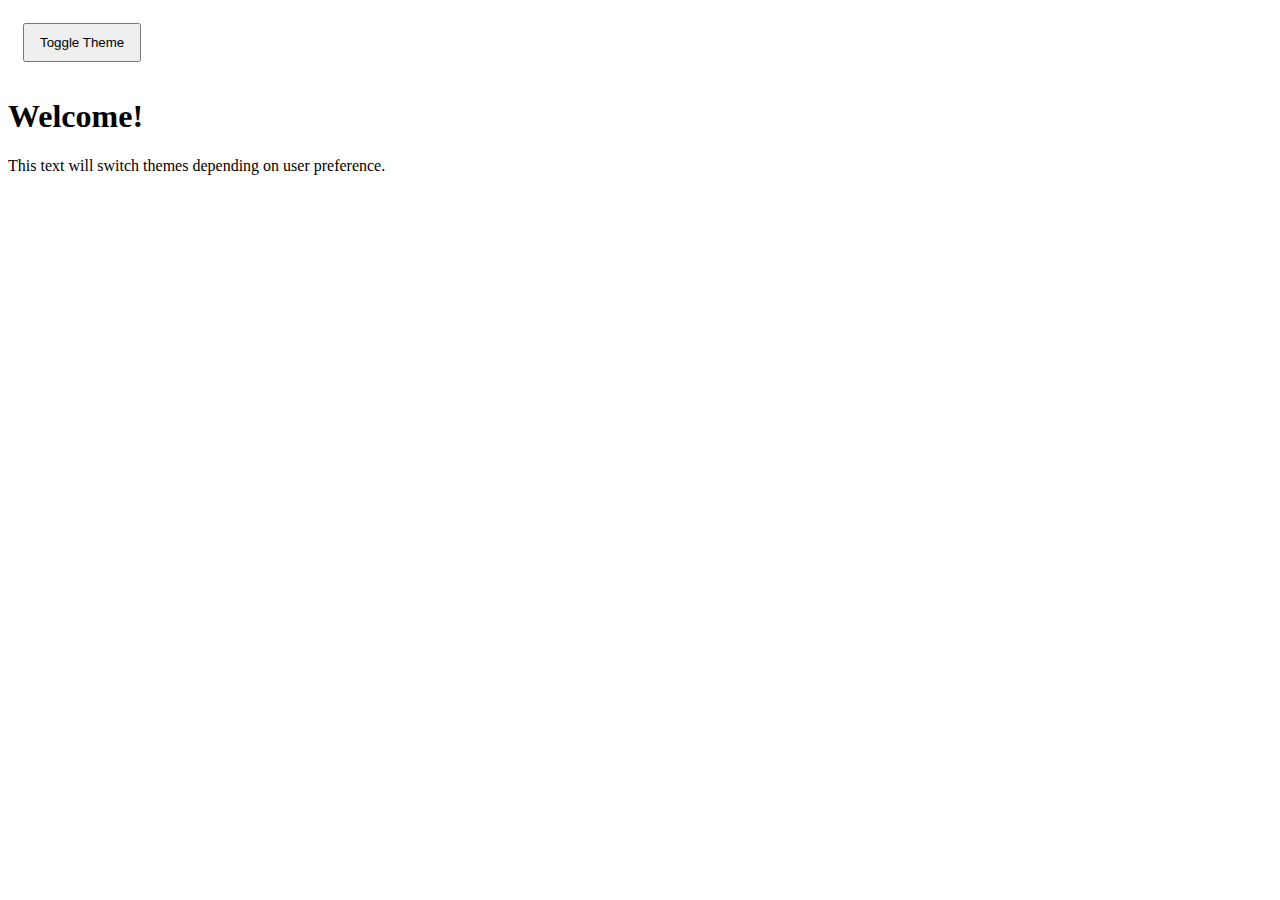
<file: dark mode/index.html>
<!DOCTYPE html>
<html>

<head>
  <meta charset="utf-8">
  <meta name="viewport" content="width=device-width">
  <title>Sidebar</title>
  <link href="style.css" rel="stylesheet" type="text/css" />
</head>


<body>
<button id="theme-toggle">Toggle Theme</button>
<div class="content">
	<h1>Welcome!</h1>
	<p>This text will switch themes depending on user preference.</p>
</div>
</body>
</html>
</file>
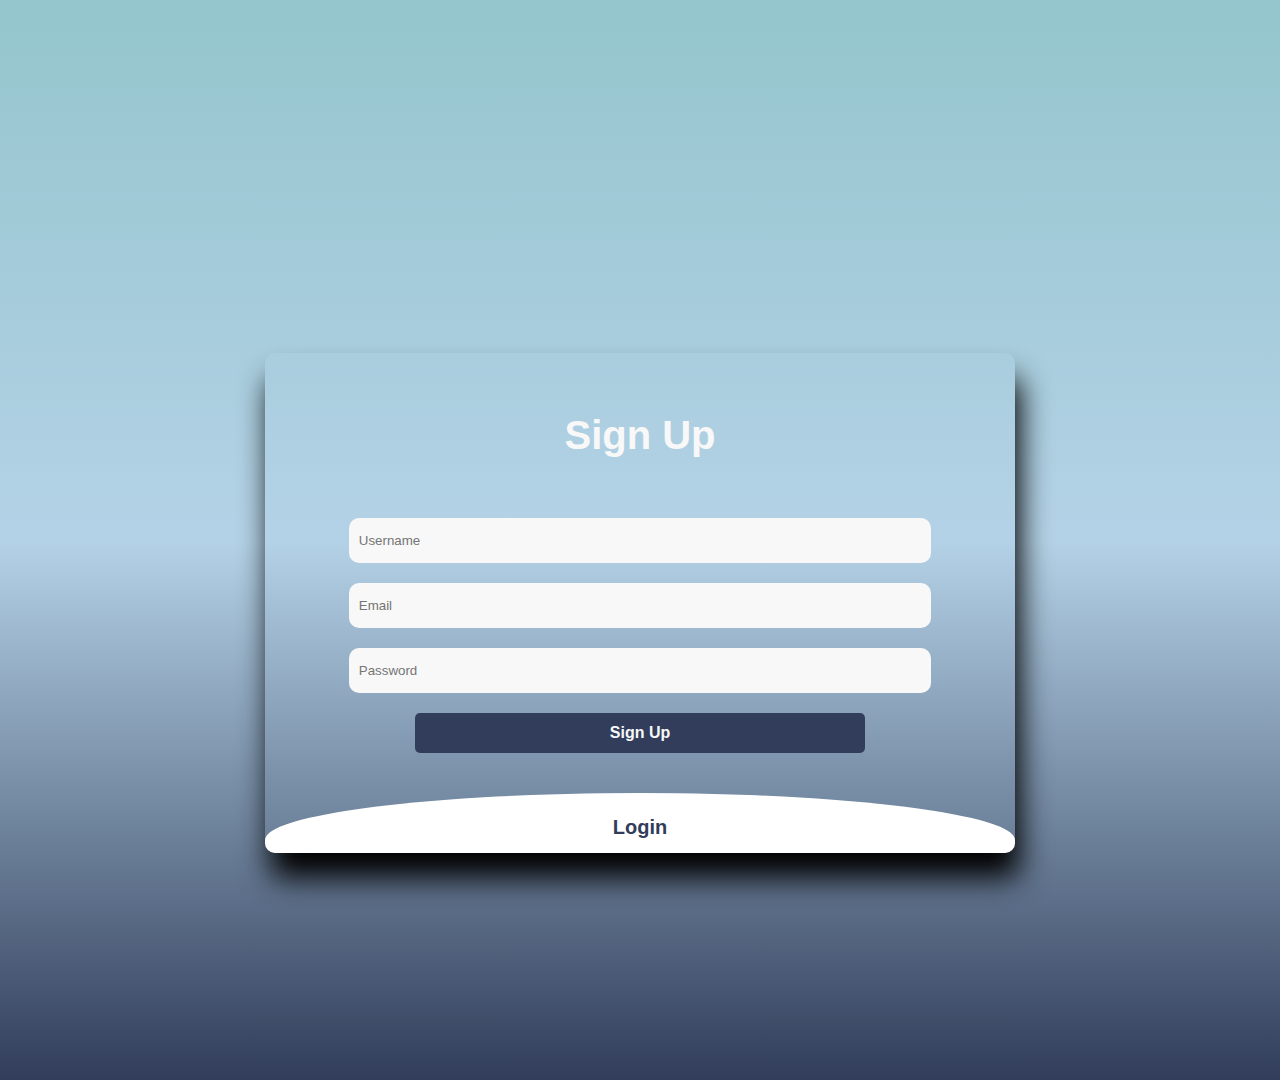
<file: login page/index.html>
<!DOCTYPE html>
<html>
<head>
	<title>Log-in Page</title>
	<link href="login-page.css" rel="stylesheet">
</head>

<body>
	<div class="main">
		<input type="checkbox" id="chk" aria-hidden="true">
			<div class="signup">
				<form>
					<label for="chk" aria-hidden="true">Sign Up</label>
					<input type="text" name="user" placeholder="Username" required="">
					<input type="email" name="email" placeholder="Email" required="">
					<input type="password" name="password" placeholder="Password" required="">
					<button>Sign Up</button>
				</form>
			</div>
			<div class="login">
				<form>
					<label for="chk" aria-hidden="true">Login</label>
					<input type="email" name="email" placeholder="Email" required="">
					<input type="password" name="password" placeholder="Password" required="">
					<button>Login</button>
				</form>
			</div>
	</div>
</body>
</html>
</file>
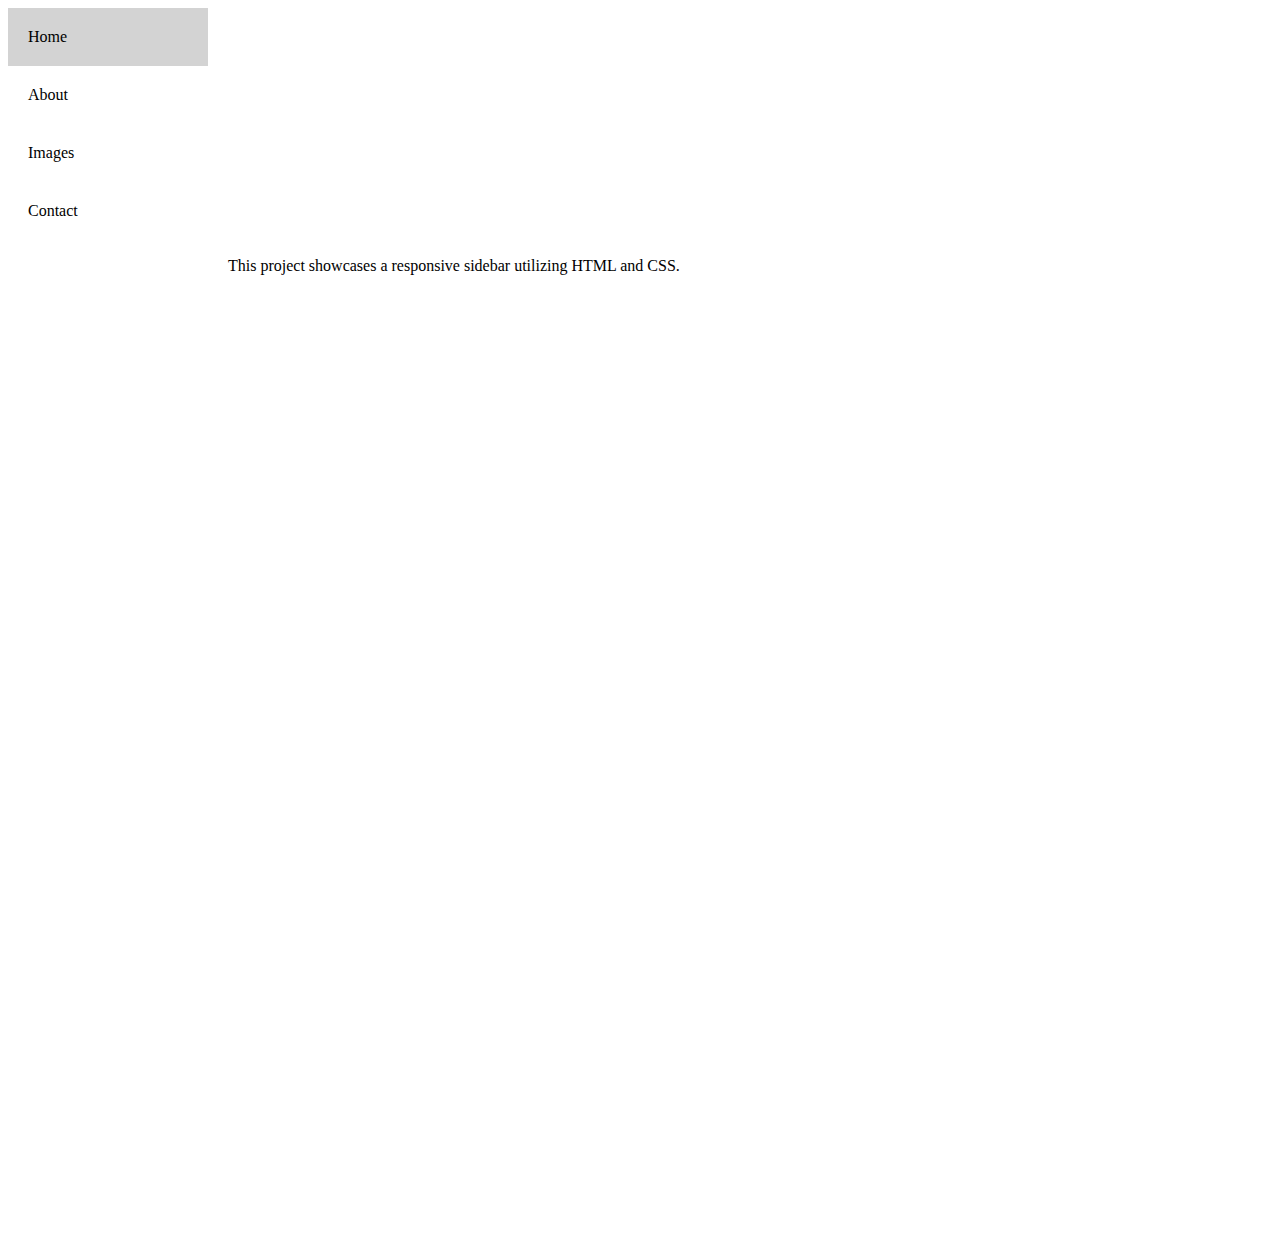
<file: sidebar/index.html>
<!DOCTYPE html>
<html>

<head>
  <meta charset="utf-8">
  <meta name="viewport" content="width=device-width">
  <title>Sidebar</title>
  <link href="style.css" rel="stylesheet" type="text/css" />
</head>


<body>
<div class="sidebar">
	<a class="active" href="#home">Home</a>
	<a href="#about">About</a>
	<a href="#images">Images</a>
	<a href="#contact">Contact</a>
</div>

<div class="content">
	<p>This project showcases a responsive sidebar utilizing HTML and CSS.</p>
</div>
</body>
</html>
</file>
<file: dark mode/style.css>
body.light-theme {
	background-color: white;
	color: #222;
}

body.dark-theme {
	background-color: #121212;
	color: #f5f5f5;
}

button {
	margin: 15px;
	padding: 10px 15px;
	cursor: pointer;
}
</file>
<file: login page/login-page.css>
body {
	align-items: center;
	background: linear-gradient(to bottom, #94c5cc, #b4d2e7, #313d5a) no-repeat center / cover;
	display: flex;
	font-family: sans-serif;
	justify-content: center;
	margin: 0px;
	padding: 0px;
	height: 1080px;
}

.main {
	background: red;
	background: url("https://doc-08-2c-docs.googleusercontent.com/docs/securesc/68c90smiglihng9534mvqmq1946dmis5/fo0picsp1nhiucmc0l25s29respgpr4j/1631524275000/03522360960922298374/03522360960922298374/1Sx0jhdpEpnNIydS4rnN4kHSJtU1EyWka?e=view&authuser=0&nonce=gcrocepgbb17m&user=03522360960922298374&hash=tfhgbs86ka6divo3llbvp93mg4csvb38") no-repeat center/ cover;
	border-radius: 10px;
	box-shadow: 5px 25px 30px #000;
	height: 500px;
	width: 750px;
	overflow: hidden;
	margin-top: 125px;
}

#chk {
	display: none;
}

.signup {
	height: 100%;
	position: relative;
	width: 100%;
}

label {
	color: #f8f8f8;
	font-size: 2.5em;
	justify-content: center;
	display: flex;
	margin: 60px;
	font-weight: bold;
	cursor: pointer;
	transition: .5s ease-in-out;
}

input {
	width: 75%;
	height: 25px;
	background: #f8f8f8;
	justify-content: center;
	display: flex;
	margin: 20px auto;
	padding: 10px;
	border: none;
	outline: none;
	border-radius: 10px;
}
	

button {
	width: 60%;
	height: 40px;
	margin: 10px auto;
	justify-content: center;
	display: block;
	color: #f8f8f8;
	background: #313d5a;
	font-size: 1em;
	font-weight: bold;
	margin-top: 20px;
	outline: none;
	border: none;
	border-radius: 5px;
	transition: .2s ease-in;
	cursor: pointer;
}

button:hover {
	color: #f5f5f5;
}

.login {
	background: white;
	border-radius: 50% / 10%;
	height: 470px;
	transform: translateY(-180px);
	transition: 0.5s ease-in-out;
}

.login label {
	color: #313d5a;
	transform: scale(.5);
	text-align: center;
	padding-top: 15px;
}

#chk:checked ~ .login {
	transform: translateY(-500px);
}

#chk:checked ~ .login label {
	transform: scale(1);
}

#chk:checked ~ .signup label {
	transform: scale(.6);
}
</file>
<file: sidebar/style.css>
.sidebar {
	background-color: white;
	width: 200px;
	margin: 0;
	overflow: auto;
	padding: 0;
	position: relative;
	height: 100%;
}

.sidebar a {
	display: block;
	color: black;
	padding: 20px;
	text-decoration: none;
}

.sidebar a.active {
	background-color: lightgrey;
	color: black;
}

.sidebar a:hover:not(.active) {
	background-color: lightgrey;
	color: black;
}

div.content {
	margin-left: 200px;
	padding: 1px 20px;
	height: 1000px;
}

/* For screen sizes less than 700px wide, this makes the sidebar into a topbar. */
@media screen and (max-width: 700px) {
	.sidebar {
		width: 100%;
		height: auto;
		position: relative;
	}
	.sidebar a {float: left;}
	div.content {margin-left: 0;}
}

/* On screen sizes less than 400px, this displays the bar vertically instead of horizontally. */
@media screen and (max-width: 400px) {
	.sidebar a {
		float: none;
		text-align: none;
	}
}
</file>
